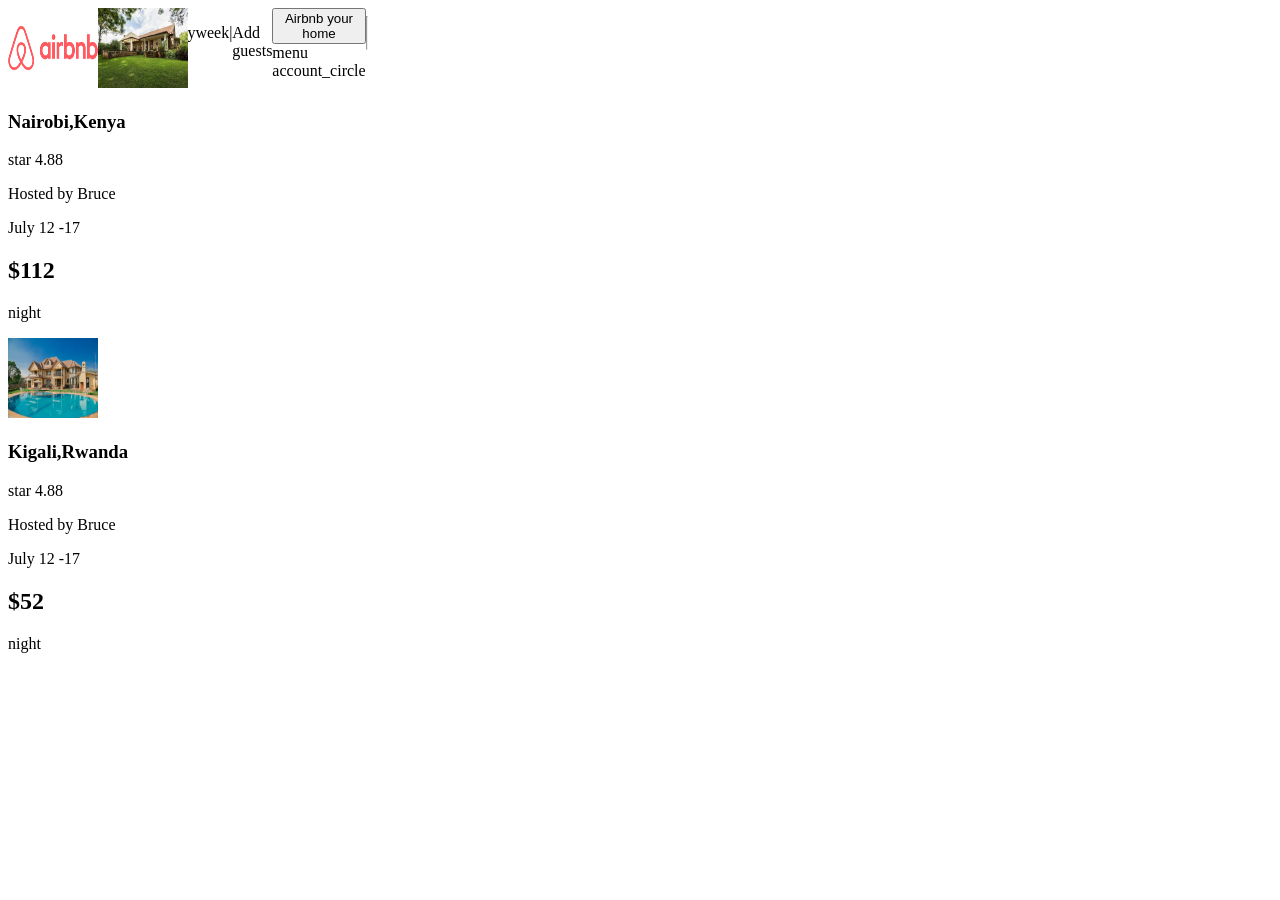
<file: index.html>
<!DOCTYPE html>
<html lang="en">

<head>
    <meta charset="UTF-8">
    <meta name="viewport" content="width=device-width, initial-scale=1.0">
    <meta http-equiv="X-UA-Compatible" content="ie=edge">
    <title>Airbnb</title>
    <link rel="stylesheet" href="custom.css">
</head>

<body>
    <!-- <h1>Hello World!</h1> -->
    <nav>


        <img src="Airbnb-logo.png" alt="Airbnb">
        <p class="font-semibold">Anywhere</p>
        <p class="font-light">|</p>
        <p class="font-semibold">Anyweek</p>
        <p class="font-light">|</p>
        <p class="font-light">Add guests</p>

        <div class="flex ">
            <button class="rounded hover:bg-gray-300">Airbnb your home</button>
            <div class="flex">
                <span class="material-icons-outlined">
                    menu

                </span>
                <span class="material-icons-outlined">
                    account_circle
                </span>
            </div>
        </div>
        <hr>

        </div>
        <div>
    </nav>
    <div class="grid">
        <section>
            <div class="grid grid-cols-4 gap-1 mt-5">
                <div class="flex-col px-2 py-2">
                    <img src="third-image.webp" class="rounded-lg  " alt="">
                    <div class="flex gap-32 mt-4">
                        <h3 class="font-bold text-xl text-[#000000]">Nairobi,Kenya</h3>
                        <p class="flex "><span class="material-icons-outlined">
                                star
                            </span>4.88</p>
                    </div>
                    <p class="font-light text-[#717171]">Hosted by Bruce</p>
                    <p class="font-light text-[#717171]">July 12 -17 </p>
                    <div class="flex gap-2">
                        <h2 class="font-bold">$112</h2>
                        <p class="font-light text-[#222222]">night</p>
                    </div>
                </div>
        </section>
        <section>
            <div class="grid grid-cols-4 gap-1 mt-5">
                <div class="flex-col px-2 py-2">
                    <img src="first-image.webp" class="rounded-lg  " alt="">
                    <div class="flex gap-32 mt-4">
                        <h3 class="font-bold text-xl text-[#000000]">Kigali,Rwanda</h3>
                        <p class="flex "><span class="material-icons-outlined">
                                star
                            </span>4.88</p>
                    </div>
                    <p class="font-light text-[#717171]">Hosted by Bruce</p>
                    <p class="font-light text-[#717171]">July 12 -17 </p>
                    <div class="flex gap-2">
                        <h2 class="font-bold">$52</h2>
                        <p class="font-light text-[#222222]">night</p>
                    </div>
                </div>
        </section>
        </div>

</body>

</html>
</file>
<file: custom.css>
img{
    width: 90px;
    height:80px;
}
nav{
    display: flex;
    
    width: 90px;
    height:50px;
    float: left;
}
.section{
    d
}
</file>
